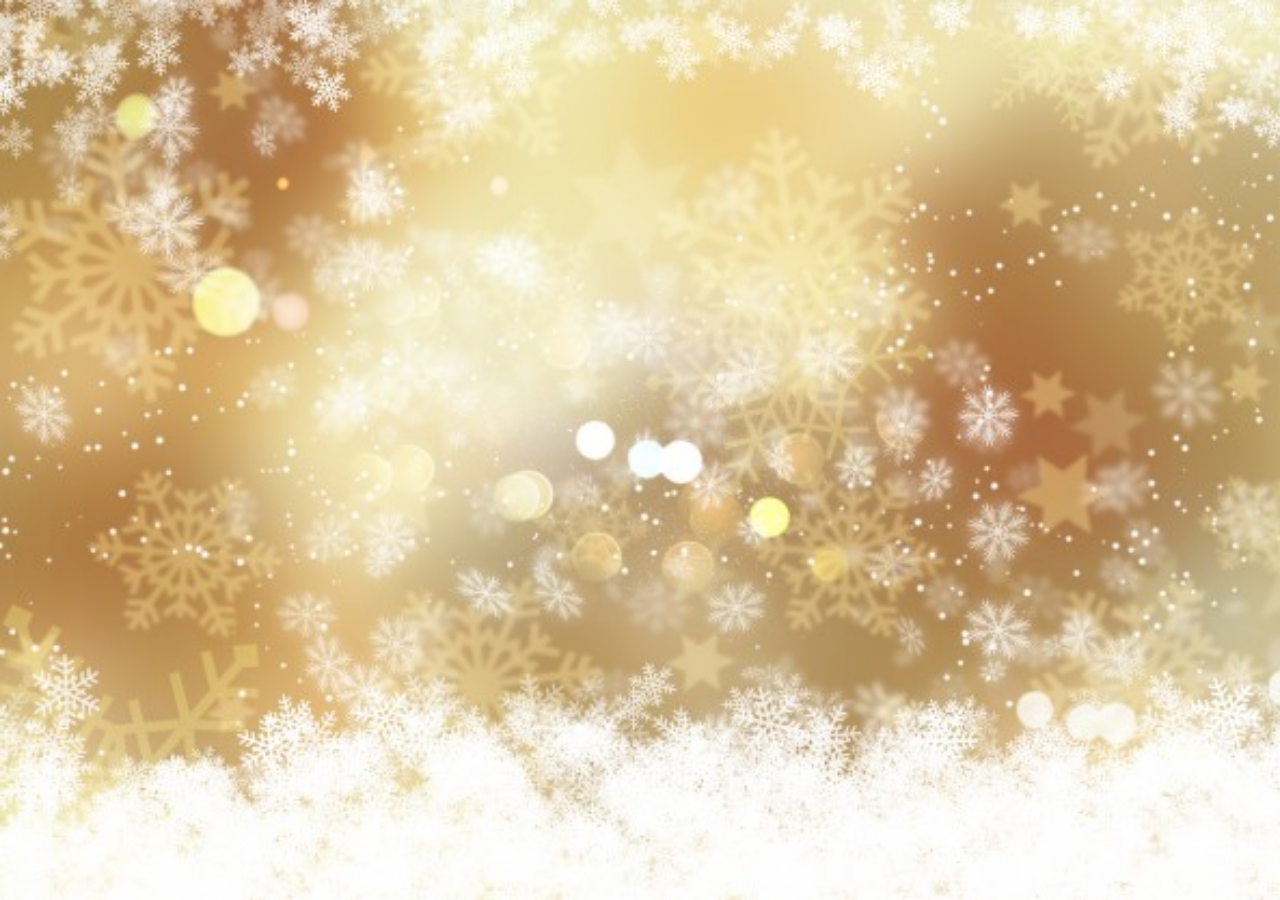
<file: index.html>
<!DOCTYPE html>
<html>
<head>
	<meta charset="utf-8">
	<link rel="stylesheet" type="text/css" href="main.css">
	<title></title>
</head>
<body>
	<div class="wrapper">
		<div class="maincontent">
			<header class="header">
				<div class="container">
					<div class="header__pic">
						<img src="./image/novogod.png" class="header__img">
					</div>
				</div>
			</header>
			<section class="section">
				<div class="container section__container">
					<div class="slider">
						<ul class="slider__list">
							<li class="slider__item slider__item">
								<div class="slider__desc">
									<h2 class="slider__title"> &ldquo;Здравствуй, любимая&rdquo;</h2>
									<p>"Снег кружится и летает,<br>
									Счастье в воздухе витает<br>
									И придет уже вот-вот<br>
									Самый лучший Новый Год!<br>

									Ты его встречай с душой,<br>
									С верой в лучшее, большой.<br>
									Ну а он тебе в ответ<br>
									Жизненный подарит свет:<br>

									Принесет успеха море,<br>
									Отведет любое горе.<br>
									В наступающем году<br>
									Будешь с радостью в ладу!"
									</p>
								</div>
							</li>
							<li class="active slider__item">
								<div class="slider__desc slider__desc_usha">
									<div class="slider__pic">
										<h2 class="slider__title"> &ldquo;Ты у меня самая Красивая!&rdquo;</h2>
										<p>
											"Любимая жена, родная!<br>
											К тебе так крепко прижимаюсь,<br>
											Хочу всю жизнь прожить с тобой,<br>
											С моей прекраснейшей женой.<br>
											Порой у нас бывают ссоры,<br>
											Порой я виноват, не спорю,<br>
											Но всё равно тебя одну<br>
											Люблю и искренне ценю!"
										</p>
									</div>
								</div>
							</li>
							<li class="slider__item">
								<div class="slider__desc slider__desc_nik">
									<div class="slider__pic">
										<h2 class="slider__title">&ldquo;Никита тебя любит!&rdquo;</h2>
										<p>
											"Я протру стекло и раму<br>
											Потому что в раме — мама.<br>
											Дочиста протру я раму:<br>
											Очень уж люблю я маму!"
										</p>
									</div>	
								</div>
							</li>
							<li class="slider__item">
								<div class="slider__desc slider__desc_seny">
									<div class="slider__pic">
										<h2 class="slider__title">&ldquo;Сеня тебя любит&rdquo;</h2>
										<p>
											"Рядом с мамой я усну,<br>
											К ней ресничками прильну.<br>
											Вы, реснички, не моргните,<br>
											Мамочку не разбудите!"
										</p>
									</div>
								</div>
							</li>
							<li class="slider__item">
								<div class="slider__desc slider__desc_usha2">
									<div class="slider__pic">
										<h2 class="slider__title">&ldquo;Таиланд тебя любит &rdquo;</h2>
										<p>"Прекрасный день, счастливый день:<br>
										И солнце, и любовь!<br>
										С нагих полей сбежала тень -<br>
										Светлеет сердце вновь.<br>
										Проснитесь, рощи и поля;<br>
										Пусть жизнью все кипит:<br>
										Она моя, она моя!<br>
										Мне сердце говорит."
										</p>
									</div>
								</div>
							</li>
							<li class="slider__item">
								<div class="slider__desc slider__desc_ddt">
									<div class="slider__pic">
										<h2 class="slider__title">&ldquo;Ну Дядя Юра вообще всех любит)))&rdquo;</h2>
										<p>
											"Я ценю твоё мужество заваривать чай.<br> Когда все здесь горит и кричит «Дорогая, прощай»,<br> Когда на сто мертвецов – один дышит живой <br>И нашу правду видим мы в петле вервки бельевой,<br> Я ценю твоё мужество заваривать чай."

										</p>
									</div>
								</div>
							</li>
							<li class="slider__item">
								<div class="slider__desc slider__desc_usha3">
									<div class="slider__pic">
										<h2 class="slider__title">&ldquo;Весь мир тебя любит!&rdquo;</h2>
										<p>
											"Все в ней гармония, все диво,<br>
											Все выше мира и страстей;<br>
											Она покоится стыдливо<br>
											В красе торжественной своей;<br>
											Она кругом себя взирает:<br>
											Ей нет соперниц, нет подруг;<br>
											Красавиц наших бледный круг<br>
											В ее сияньи исчезает."
										</p>
									</div>
								</div>
							</li>
							<li class="slider__item">
								<div class="slider__desc">
									<h2 class="slider__title"> &ldquo;И я тебя люблю!&rdquo;</h2>
									<p class="font">
										"Я вас люблю, — хоть я бешусь,
										Хоть это труд и стыд напрасный,<br>
										И в этой глупости несчастной
										У ваших ног я признаюсь!<br>
										Мне не к лицу и не по летам…
										Пора, пора мне быть умней!<br>
										Но узнаю по всем приметам
										Болезнь любви в душе моей:<br>
										Без вас мне скучно, — я зеваю;
										При вас мне грустно, — я терплю;<br>
										И, мочи нет, сказать желаю,
										Мой ангел, как я вас люблю!<br>
										Когда я слышу из гостиной
										Ваш легкий шаг, иль платья шум,<br>
										Иль голос девственный, невинный,
										Я вдруг теряю весь свой ум.<br>
										Вы улыбнетесь, — мне отрада;
										Вы отвернетесь, — мне тоска;<br>
										За день мучения — награда
										Мне ваша бледная рука.<br>
										Когда за пяльцами прилежно
										Сидите вы, склонясь небрежно,<br>
										Глаза и кудри опустя, —
										Я в умиленье, молча, нежно<br>
										Любуюсь вами, как дитя!..
										Сказать ли вам мое несчастье,<br>
										Мою ревнивую печаль,
										Когда гулять, порой, в ненастье,<br>
										Вы собираетеся вдаль?
										И ваши слезы в одиночку,<br>
										И речи в уголку вдвоем,
										И путешествия в Опочку,<br>
										И фортепьяно вечерком?..
										Алина! сжальтесь надо мною.<br>
										Не смею требовать любви.
										Быть может, за грехи мои,<br>
										Мой ангел, я любви не стою!
										Но притворитесь! Этот взгляд<br>
										Все может выразить так чудно!
										Ах, обмануть меня не трудно!..<br>
										Я сам обманываться рад!"
									</p>
								</div>
							</li>
						</ul>
						<div class="buttons">
							<div class="prev__btn btn">
								<button type="button" class="prev__button button"></button>
							</div>
							<div class="next__btn btn">
								<button type="button" class="next__button button"></button>
							</div>
						</div>
					</div>
				</div>
			</section>
		</div>
		<footer class="footer">
			<div class="container">
				<div class="footer__pic">
					<img src="./image/novogod.png" class="footer__img">
				</div>
			</div>
		</footer>	
	</div>
	<script type="text/javascript" src="main.js"></script>
	<script type="text/javascript" src="slider.js"></script>
</body>
</html>
</file>
<file: main.css>
@import url(./style/base.css);
@import url(./style/slider.css);
@import url(./style/buttons.css);
@import url(./style/header-and-footer.css);
</file>
